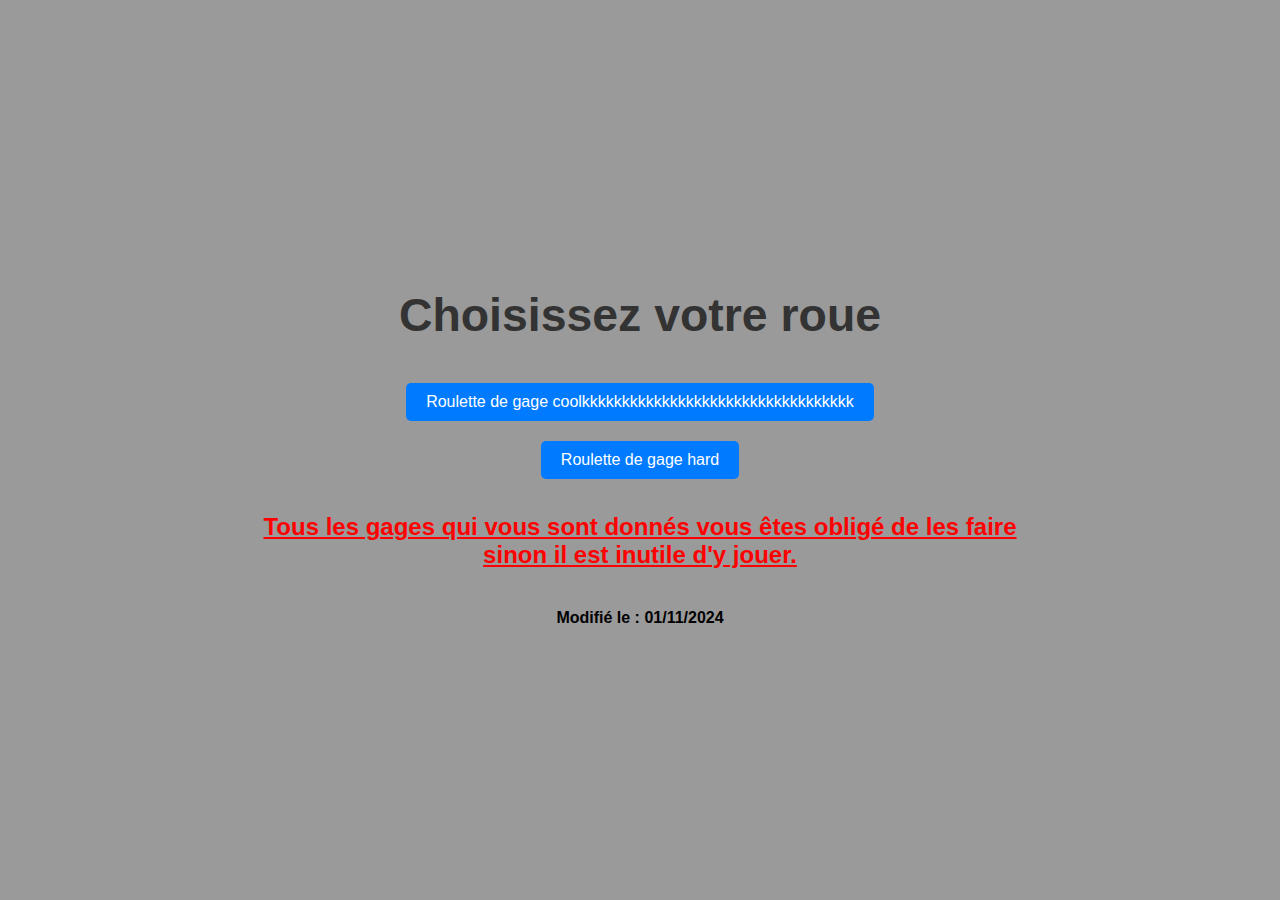
<file: index.html>
<!DOCTYPE html>
<html lang="fr">
<head>
    <meta charset="UTF-8">
    <meta name="viewport" content="width=device-width, initial-scale=1.0">
    <title>Jeu de Roue</title>
    <style>
        body {
            font-family: Arial, sans-serif;
            background-color: #00000065;
            display: flex;
            flex-direction: column;
            align-items: center;
            justify-content: center;
            height: 100vh;
            margin: 0;
        }
        h1 {
            color: #333;
            font-size: 290%;
            text-align: center;
        }
        button {
            margin: 10px;
            padding: 10px 20px;
            font-size: 16px;
            cursor: pointer;
            background-color: #007BFF;
            color: white;
            border: none;
            border-radius: 5px;
        }
        button:hover {
            background-color: #0056b3;
        }
        p.page {
            color: #ff0000;
            max-width: 800px;
            text-align: center;
            text-decoration: underline;
            font-weight: bold;
            font-size: 150%;
        }
        p.date {
            text-align: start;
            font-weight: bold;
            font-size: 100%;
        }
    </style>
</head>
<body>
    <h1>Choisissez votre roue</h1>
    <a href="./roue1.html"><button>Roulette de gage coolkkkkkkkkkkkkkkkkkkkkkkkkkkkkkkkkkk</button></a>
    <a href="./roue2.html"><button>Roulette de gage hard</button></a>
    <p class="page">Tous les gages qui vous sont donnés vous êtes obligé de les faire sinon il est inutile d'y jouer.</p>
    <p class="date">Modifié le : 01/11/2024</p>
</body>
</html>
</file>
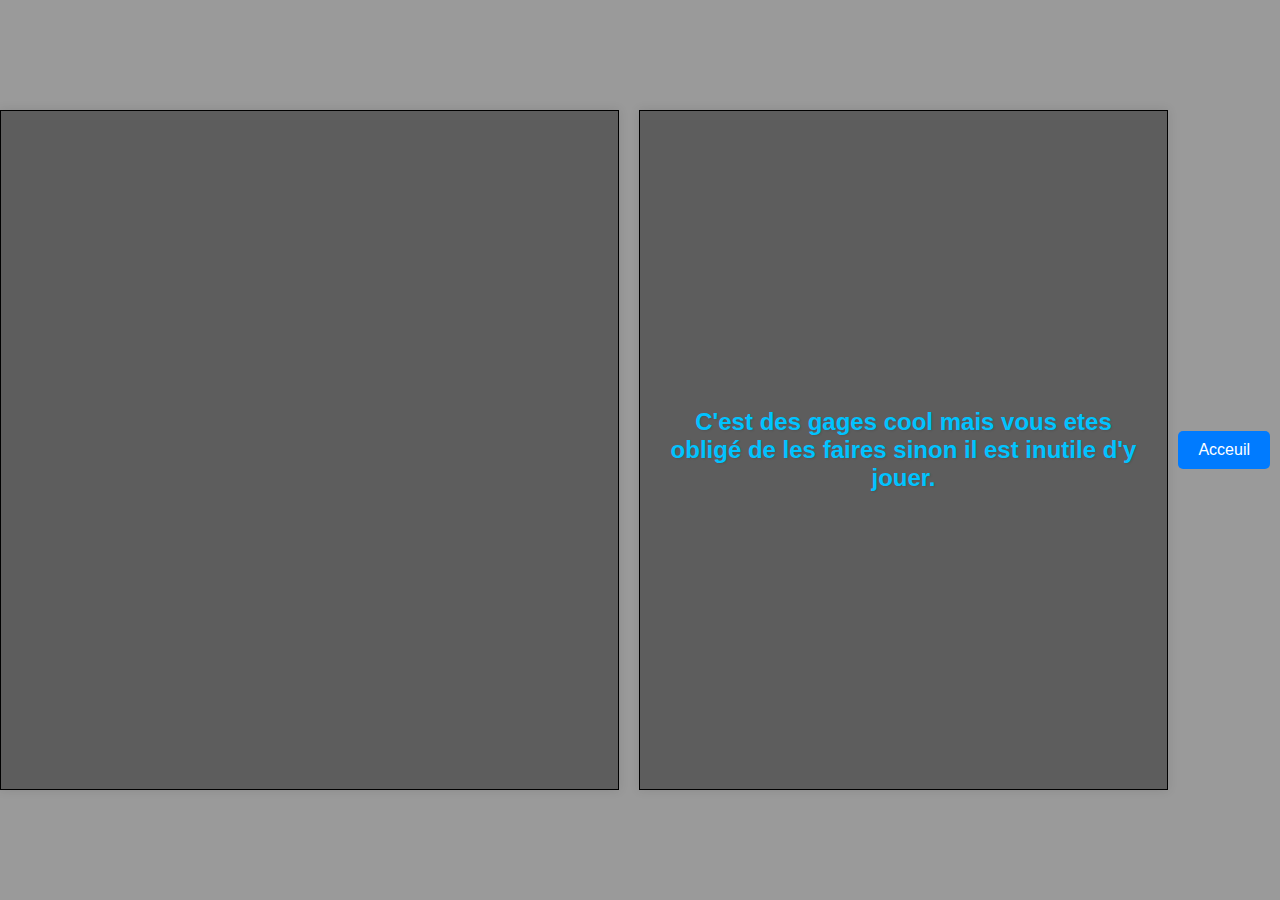
<file: roue1.html>
<!DOCTYPE html>
<html lang="en" >
<head>
  <meta charset="UTF-8">
  <title>Roue de gage COOL</title>
  <link rel="stylesheet" href="./roue1.css">

</head>
<body>
<!-- partial:index.partial.html -->
<div id="chart"></div>
    <div id="question"><h1>C'est des gages cool mais vous etes obligé de les faires sinon il est inutile d'y jouer.</h1></div>
    <a href="./index.html"><button>Acceuil</button></a>
    
    <script src="https://d3js.org/d3.v3.min.js" charset="utf-8"></script>
<!-- partial -->
  <script  src="./roue1.js"></script>


</body>
</html>
</file>
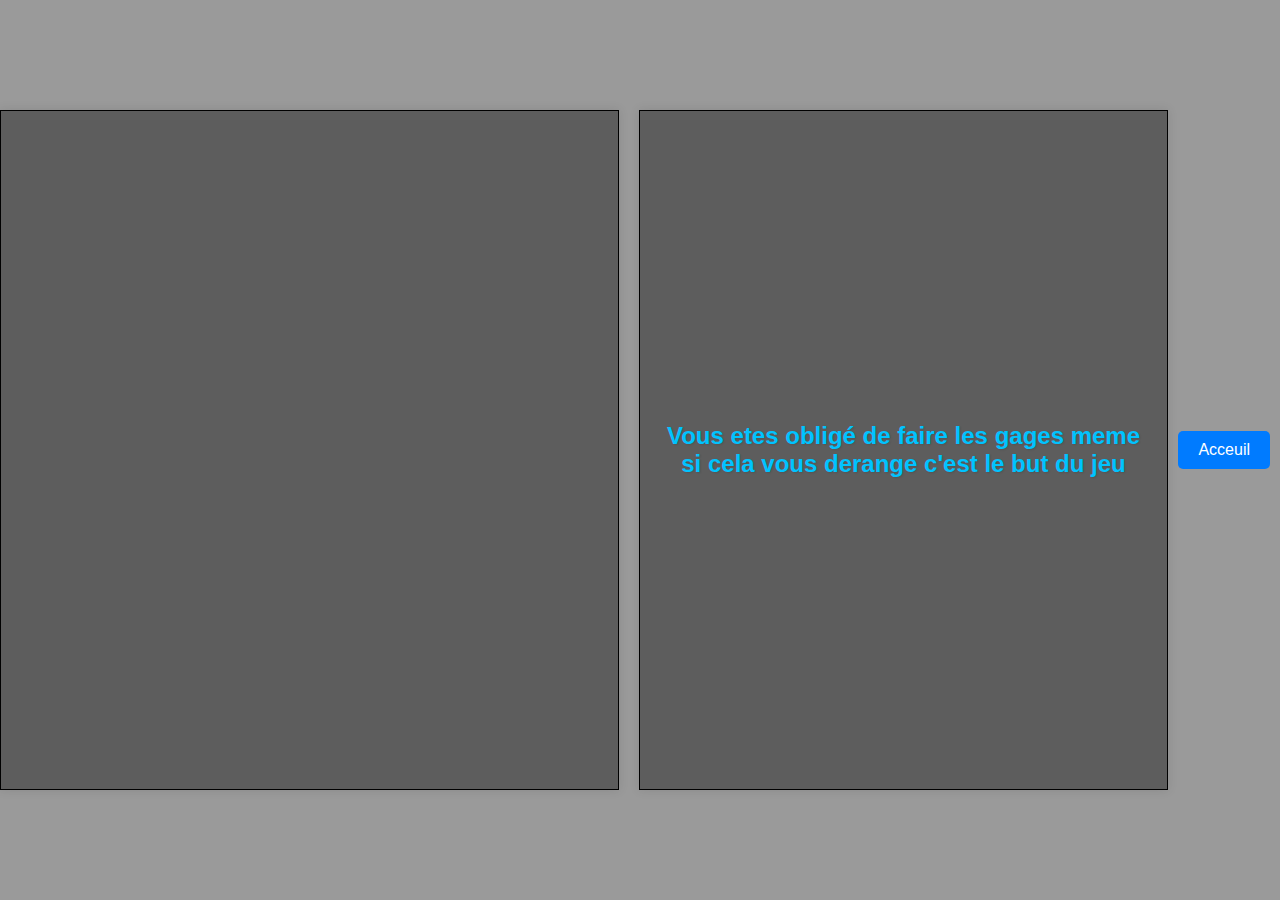
<file: roue2.html>
<!DOCTYPE html>
<html lang="fr" >
<head>
  <meta charset="UTF-8">
  <title>Roue de gage HARD</title>
  <link rel="stylesheet" href="./roue2.css">

</head>
<body>
<!-- partial:index.partial.html -->
<div id="chart"></div>
    <div id="question"><h1>Vous etes obligé de faire les gages meme si cela vous derange c'est le but du jeu</h1></div>
    <a href="./index.html"><button>Acceuil</button></a>
    
    <script src="https://d3js.org/d3.v3.min.js" charset="utf-8"></script>
<!-- partial -->
  <script  src="./roue2.js"></script>

</body>
</html>
</file>
<file: roue1.css>
body {
    display: flex;
    justify-content: center;
    align-items: center;
    height: 100vh;
    margin: 0;
    background-color: #00000065;
}

button {
    margin: 10px;
    padding: 10px 20px;
    font-size: 16px;
    cursor: pointer;
    background-color: #007BFF;
    color: white;
    border: none;
    border-radius: 5px;
}
button:hover {
    background-color: #0056b3;
}
text {
    font-family: 'Roboto', 'Arial', sans-serif;
    font-size: 11px;
    pointer-events: none;
    color: #333;
    line-height: 1.5;
    text-align: center;
}

#chart {
    width: 680px;
    height: 680px;
    border: 1px solid #000000;
    box-shadow: 0 0 10px rgba(0, 0, 0, 0.1);
    background-color: #00000065;
    padding: 10px;
    box-sizing: border-box;
    display: flex;
    justify-content: center;
    align-items: center;
    position: relative;
    font-weight: bold;
}

#question {
    width: 580px;
    height: 680px;
    background-color: #00000065;
    border: 1px solid #000000;
    box-shadow: 0 0 10px rgba(0, 0, 0, 0.1);
    padding: 20px;
    box-sizing: border-box;
    margin-left: 20px;
    display: flex;
    justify-content: center;
    align-items: center;
    text-align: center;
    
}



#question h1 {
    font-size: 24px; /* Diminue la taille du texte */
    font-weight: bold;
    font-family: 'Roboto', 'Helvetica Neue', 'Helvetica', 'Arial', sans-serif;
    padding: 0;
    margin: 0;
    color: #00c3ff;
    text-align: center;
    text-shadow: 1px 1px 2px rgba(0, 0, 0, 0.1);
}

.container {
    display: flex;
    justify-content: center;
    align-items: center;
}

.arrow {
    position: absolute;
    right: -25px; /* Positionne la flèche à droite */
    top: 50%;
    transform: translateY(-50%);
}
</file>
<file: roue2.css>
body {
    display: flex;
    justify-content: center;
    align-items: center;
    height: 100vh;
    margin: 0;
    background-color: #00000065;
}

button {
    margin: 10px;
    padding: 10px 20px;
    font-size: 16px;
    cursor: pointer;
    background-color: #007BFF;
    color: white;
    border: none;
    border-radius: 5px;
}
button:hover {
    background-color: #0056b3;
}
text {
    font-family: 'Roboto', 'Arial', sans-serif;
    font-size: 11px;
    pointer-events: none;
    color: #333;
    line-height: 1.5;
    text-align: center;
}

#chart {
    width: 680px;
    height: 680px;
    border: 1px solid #000000;
    box-shadow: 0 0 10px rgba(0, 0, 0, 0.1);
    background-color: #00000065;
    padding: 10px;
    box-sizing: border-box;
    display: flex;
    justify-content: center;
    align-items: center;
    position: relative;
    font-weight: bold;
}

#question {
    width: 580px;
    height: 680px;
    background-color: #00000065;
    border: 1px solid #000000;
    box-shadow: 0 0 10px rgba(0, 0, 0, 0.1);
    padding: 20px;
    box-sizing: border-box;
    margin-left: 20px;
    display: flex;
    justify-content: center;
    align-items: center;
    text-align: center;
    
}



#question h1 {
    font-size: 24px; /* Diminue la taille du texte */
    font-weight: bold;
    font-family: 'Roboto', 'Helvetica Neue', 'Helvetica', 'Arial', sans-serif;
    padding: 0;
    margin: 0;
    color: #00c3ff;
    text-align: center;
    text-shadow: 1px 1px 2px rgba(0, 0, 0, 0.1);
}

.container {
    display: flex;
    justify-content: center;
    align-items: center;
}

.arrow {
    position: absolute;
    right: -25px; /* Positionne la flèche à droite */
    top: 50%;
    transform: translateY(-50%);
}
</file>
